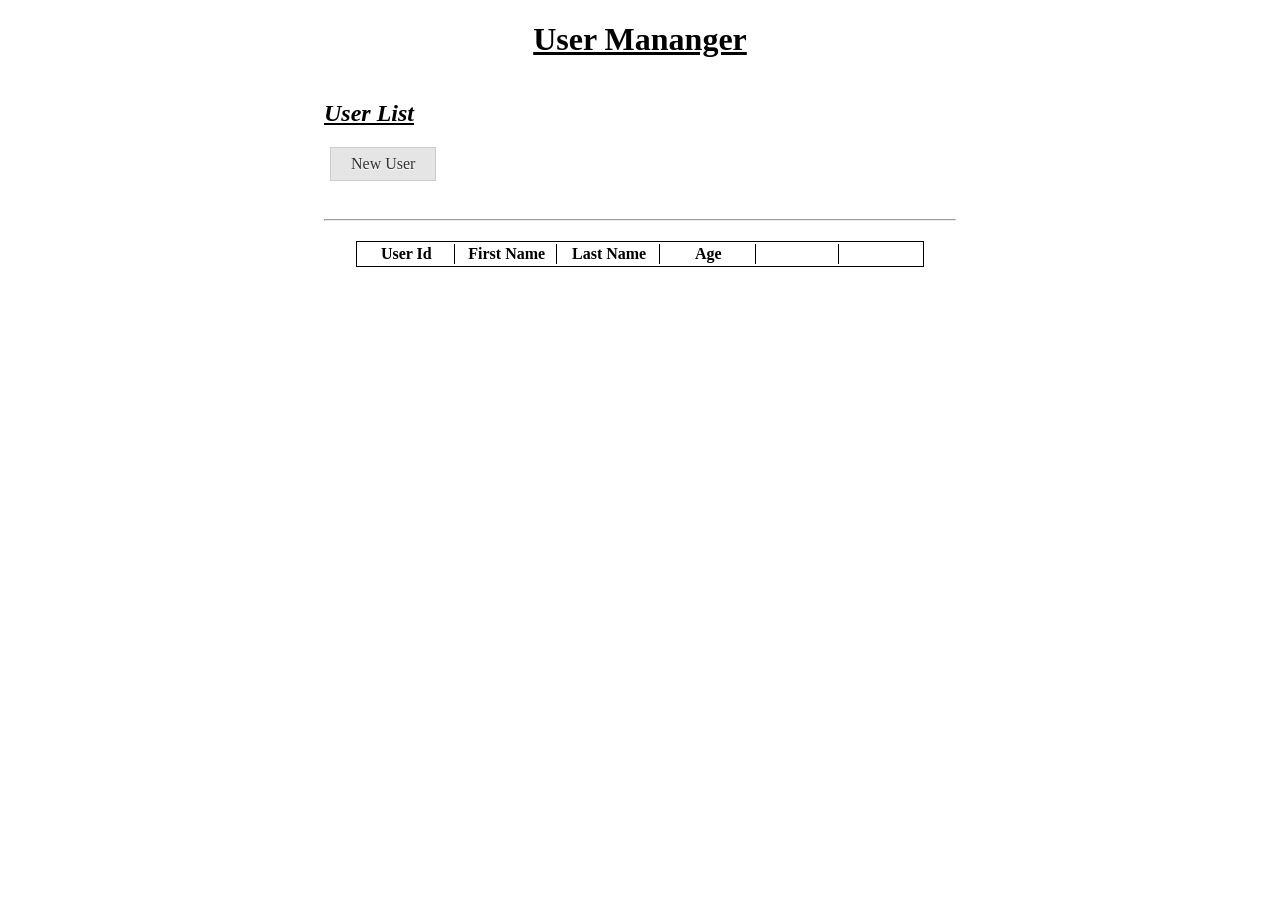
<file: index.html>
<!doctype html>
<html lang="en">
<head>
    <title>Backbone Project</title>
    <!-- Load the script "js/main.js" as our entry point -->
    <script data-main="js/main" src="js/libs/require/require.js"></script>
    <link rel="stylesheet" href="css/style.css">
</head>
<body>
<div id="container">
 <h1>User Mananger</h1>
  <div id="content"></div>
</div>
	
</body>
</html>
</file>
<file: css/style.css>
#container{
    width: 50%;
    margin: auto;
    text-align: center;
}
.botonDiv{
   float:left;
}
hr{
    margin-top: 72px;

}
h1{
    text-decoration:underline;
}
h2{
    float:left;
    text-decoration:underline;
    font-style:italic;
}
.user-list-content{
    float:left;
}
.last-col{
    border-right:none;
}
.BotonNew{
	background:#e5e5e5;
    display:inline-block;
    margin:0 6px;
    padding:7px 20px 7px;
    color:#333;
    text-decoration:none;
    text-shadow: 0 1px 1px #FFF;
    border:1px solid #ccc;

}
table{
	border: 1px solid;
    width: 90%;
    margin: auto;
    margin-top: 20px;
}
table th{
	width: 150px;
	border-right: 1px solid;
}
table td{
	border-top: 1px solid;
    border-right: 1px solid;
    text-align: center;
}
.btn {
	background:#e5e5e5;
	color: black;
	display: inline-block;
    text-decoration: none;
    font: 14px/100% Arial, Helvetica, sans-serif;
    padding: .5em 2em .55em;
    text-shadow: 0 1px 1px rgba(0,0,0,.3);
    -webkit-border-radius: .5em;
    -moz-border-radius: .5em;
    border-radius: .5em;
    -webkit-box-shadow: 0 1px 2px rgba(0,0,0,.2);
    -moz-box-shadow: 0 1px 2px rgba(0,0,0,.2);
    box-shadow: 0 1px 2px rgba(0,0,0,.2);
}
.btn a {
    color:black;
    text-decoration: none;
}
.edit-user-form{

    float: left;
    width: 100%;
}
input{
    margin-right: 40px;
}
span{
    margin-left: 10px;
}
.items{
    width: 300px;
    margin: auto;

}
.inputAge{
    margin-left: 43px;
}
.items label{
    float:left;
}
.notShow {
    visibility: hidden;
}
.updateMsg {
    color: #3A9C1B;
    font-weight: bold;
}
.error {
    color: red;
}
</file>
